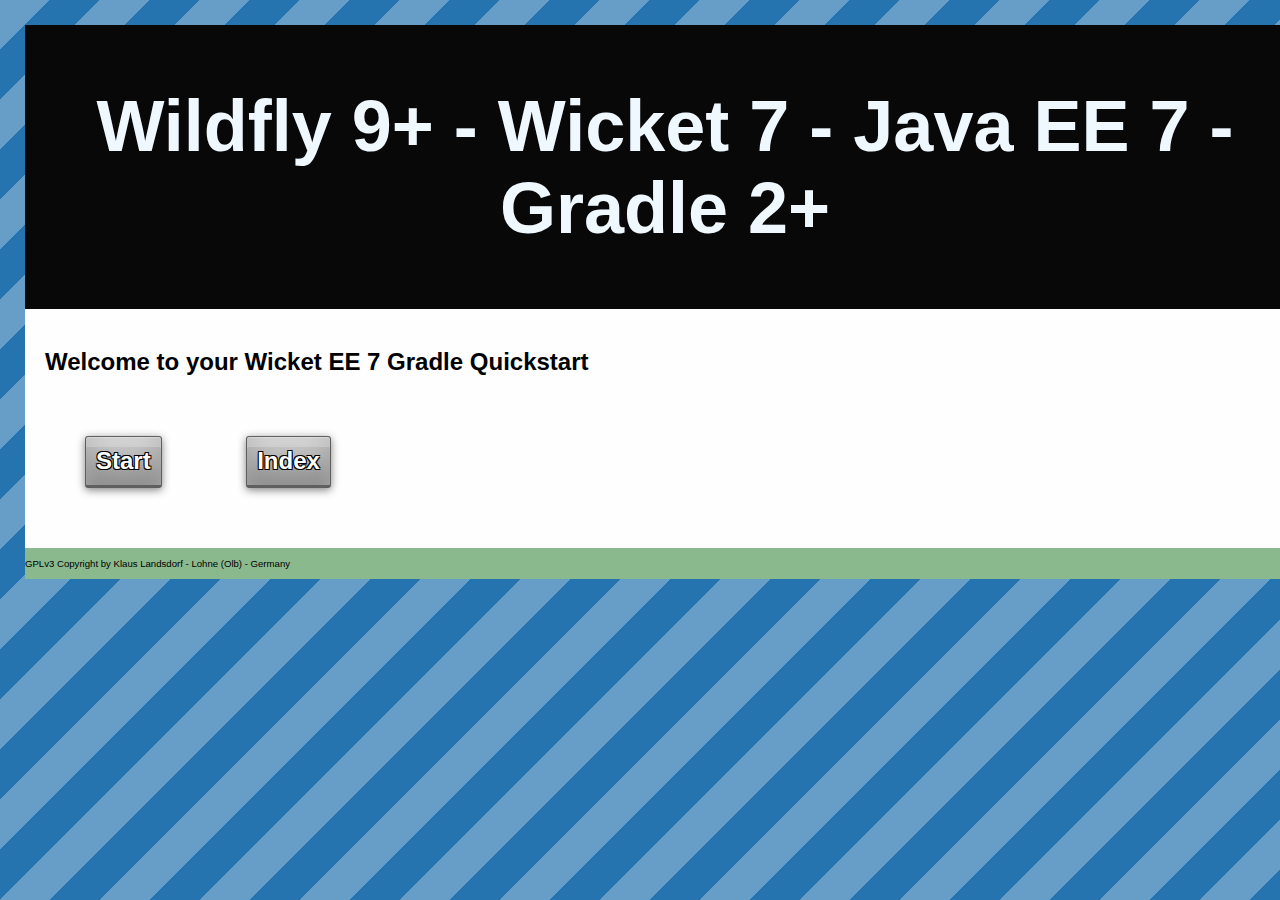
<file: src/main/webapp/index.html>
<!DOCTYPE html>
<html>
<head lang="en">
<meta charset="UTF-8">
<title>Wildfly - Wicket EE 7</title>
<link type="text/css" rel="stylesheet" href="design.css" />
</head>
<body>
	<div id="web-layout">
		<div id="web-content-top">
			<h2>Wildfly 9+ - Wicket 7 - Java EE 7 - Gradle 2+</h2>
		</div>
		<div id="web-content-center">
			<h2>Welcome to your Wicket EE 7 Gradle Quickstart</h2>
			<div>
				<a href="start.xhtml" class="button">Start</a> <a href="index.xhtml" class="button">Index</a>
			</div>
		</div>
		<div id="web-content-bottom">
			<p>GPLv3 Copyright by Klaus Landsdorf - Lohne (Olb) - Germany</p>
		</div>
	</div>
</body>
</html>
</file>
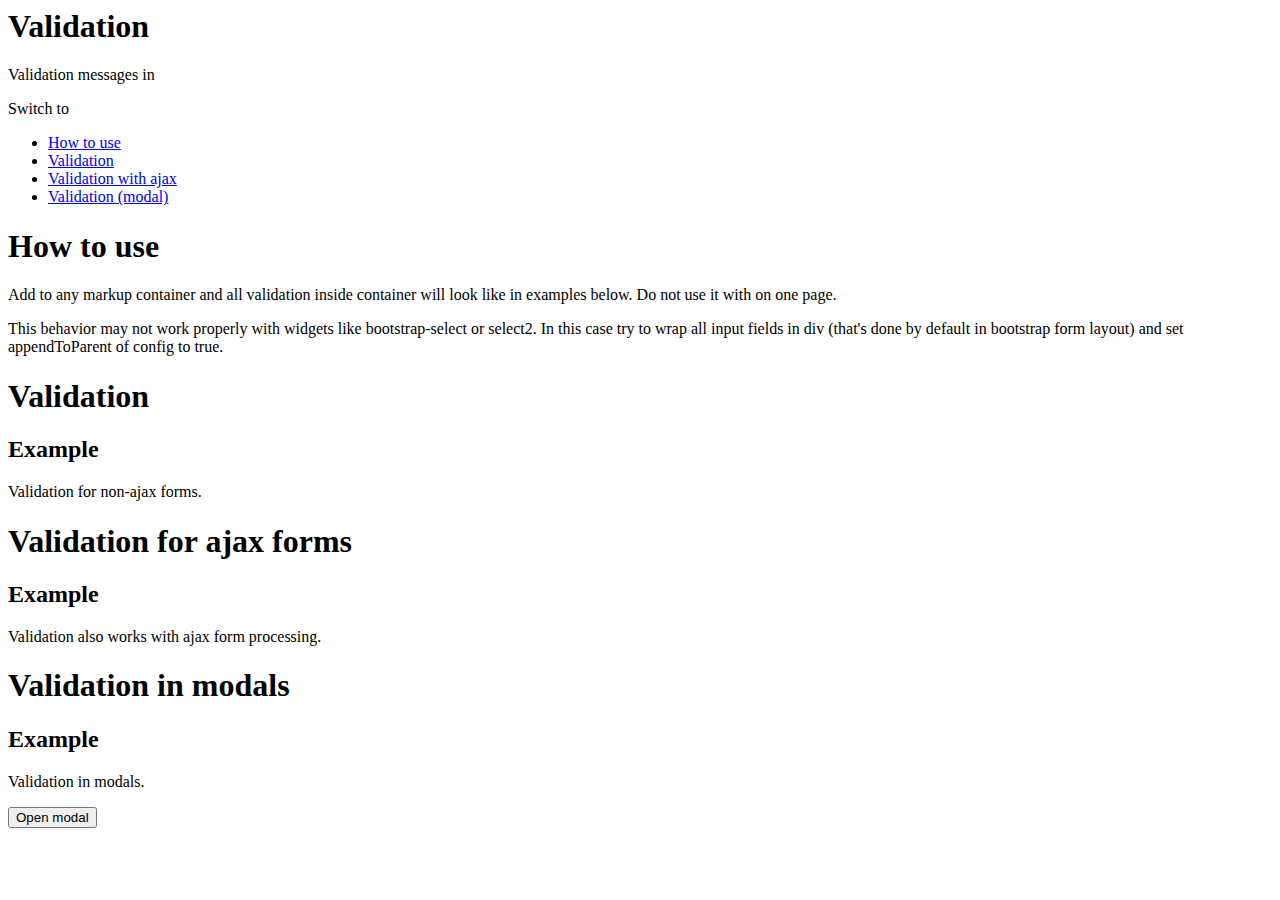
<file: src/main/webapp/markup/de/agilecoders/wicket/samples/pages/BaseValidationPage.html>
<?xml version="1.0" encoding="UTF-8"?>
<html xmlns="http://www.w3.org/1999/xhtml" xmlns:wicket="http://wicket.apache.org">
<body>
<wicket:extend>

    <header class="jumbotron subhead" id="overview">
        <div class="container" wicket:id="header">
            <h1>Validation</h1>

            <p class="lead">Validation messages in <span wicket:id="type"></span></p>

            <p class="lead">Switch to <a wicket:id="link"><span wicket:id="other"></span></a></p>
        </div>
    </header>
    <div class="container">

        <div class="row">
            <div class="col-sm-3 bs-docs-sidebar">
                <ul wicket:id="navigation" class="nav list-group bs-docs-sidenav">
                    <li><a href="#guide"><i class="icon-chevron-right"></i>How to use</a></li>
                    <li><a href="#validation"><i class="icon-chevron-right"></i>Validation</a></li>
                    <li><a href="#validation-ajax"><i class="icon-chevron-right"></i>Validation with ajax</a></li>
                    <li><a href="#validation-modal"><i class="icon-chevron-right"></i> Validation (modal)</a></li>
                </ul>
            </div>
            <div class="col-sm-9">

                <section id="guide">
                    <div class="page-header">
                        <h1>How to use</h1>
                    </div>
                    <p>
                        Add <span wicket:id="behavior"></span> to any markup container and all validation inside container
                        will look like in examples below. Do not use it with <span wicket:id="behavior-other"></span> on one
                        page.
                    </p>

                    <p>This behavior may not work properly with widgets like bootstrap-select or select2.
                        In this case try to wrap all input fields in div (that's done by default in bootstrap form layout)
                        and set appendToParent of config to true.</p>

                    <code class="bs-docs-example" wicket:id="config">
                    </code>

                </section>

                <section id="validation">
                    <div class="page-header">
                        <h1>Validation</h1>
                    </div>
                    <h2>Example</h2>

                    <p>Validation for non-ajax forms.</p>

                    <div wicket:id="form" class="bs-docs-example">
                    </div>
                </section>

                <section id="validation-ajax">
                    <div class="page-header">
                        <h1>Validation for ajax forms</h1>
                    </div>

                    <h2>Example</h2>

                    <p>Validation also works with ajax form processing.</p>

                    <div class="bs-docs-example" wicket:id="form-ajax">
                    </div>
                </section>

                <section id="validation-modal">
                    <div class="page-header">
                        <h1>Validation in modals</h1>
                    </div>

                    <h2>Example</h2>

                    <p>Validation in modals.</p>

                    <div class="bs-docs-example">
                        <!-- Button trigger modal -->
                        <button type="button" class="btn btn-primary btn-lg" data-toggle="modal" data-target="#myModal">
                            Open modal
                        </button>

                        <!-- Modal -->
                        <div id="myModal" wicket:id="modal">
                        </div>
                    </div>
                </section>
            </div>
        </div>
    </div>

</wicket:extend>
</body>
</html>
</file>
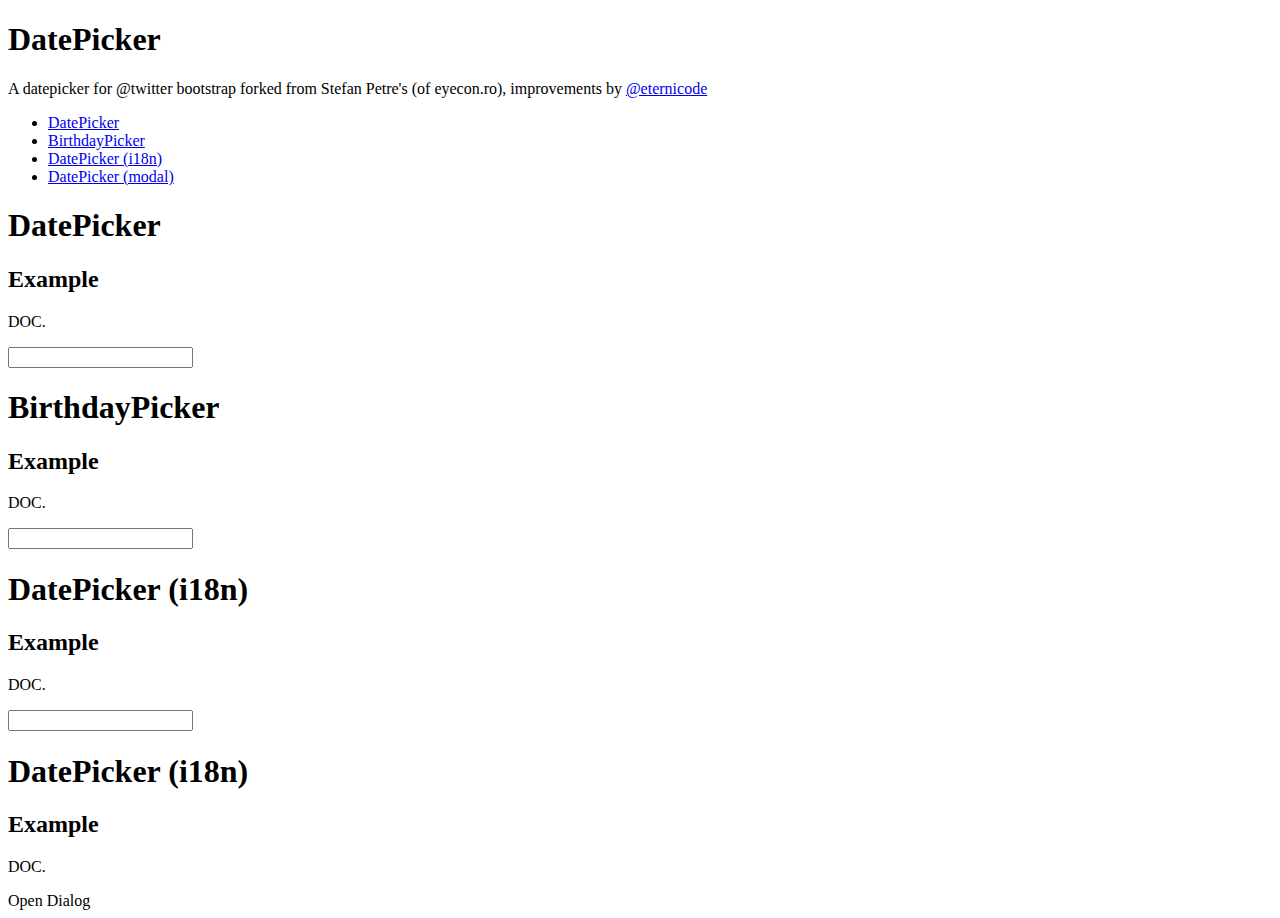
<file: src/main/webapp/markup/de/agilecoders/wicket/samples/pages/DatePickerPage.html>
<!DOCTYPE html>
<html xmlns:wicket="http://wicket.apache.org">
    <head>
        <meta charset="utf-8"/>
        <title>ComponentsPage</title>
    </head>
    <body>
        <wicket:extend>
            <header class="jumbotron subhead" id="overview">
                <div class="container">
                    <h1>DatePicker</h1>

                    <p class="lead">A datepicker for @twitter bootstrap forked from Stefan Petre's (of eyecon.ro), improvements by <a href="https://github.com/eternicode/bootstrap-datepicker">@eternicode</a></p>
                </div>
            </header>


            <div class="container">

                <div class="row">
                    <div class="col-lg-3 bs-docs-sidebar">
                        <ul wicket:id="navigation" class="nav list-group bs-docs-sidenav">
                            <li><a href="#datepicker"><i class="icon-chevron-right"></i> DatePicker</a></li>
                            <li><a href="#datepicker-birthday"><i class="icon-chevron-right"></i> BirthdayPicker</a></li>
                            <li><a href="#datepicker-language"><i class="icon-chevron-right"></i> DatePicker (i18n)</a></li>
                            <li><a href="#datepicker-modal"><i class="icon-chevron-right"></i> DatePicker (modal)</a></li>
                        </ul>
                    </div>
                    <div class="col-lg-9">

                        <section id="datepicker">
                            <div class="page-header">
                                <h1>DatePicker</h1>
                            </div>

                            <h2>Example</h2>

                            <p>DOC.</p>

                            <div class="bs-docs-example">
                                <form><input wicket:id="default"></form>
                            </div>
                            <pre wicket:id="default-html-code"></pre>
                            <pre wicket:id="default-java-code"></pre>
                        </section>

                        <section id="datepicker-birthday">
                            <div class="page-header">
                                <h1>BirthdayPicker</h1>
                            </div>

                            <h2>Example</h2>

                            <p>DOC.</p>

                            <div class="bs-docs-example">
                                <form><input wicket:id="birthday"></form>
                            </div>
                            <pre wicket:id="birthday-html-code"></pre>
                            <pre wicket:id="birthday-java-code"></pre>
                        </section>

                        <section id="datepicker-language">
                            <div class="page-header">
                                <h1>DatePicker (i18n)</h1>
                            </div>

                            <h2>Example</h2>

                            <p>DOC.</p>

                            <div class="bs-docs-example">
                                <form><input wicket:id="language"></form>
                            </div>
                            <pre wicket:id="language-html-code"></pre>
                            <pre wicket:id="language-java-code"></pre>
                        </section>

                        <section id="datepicker-modal">
                            <div class="page-header">
                                <h1>DatePicker (i18n)</h1>
                            </div>

                            <h2>Example</h2>

                            <p>DOC.</p>

                            <div class="bs-docs-example">
                                <a wicket:id="modal-opener">Open Dialog</a>

                                <div wicket:id="modal"></div>
                            </div>
                        </section>
                    </div>
                </div>
            </div>
        </wicket:extend>
    </body>
</html>
</file>
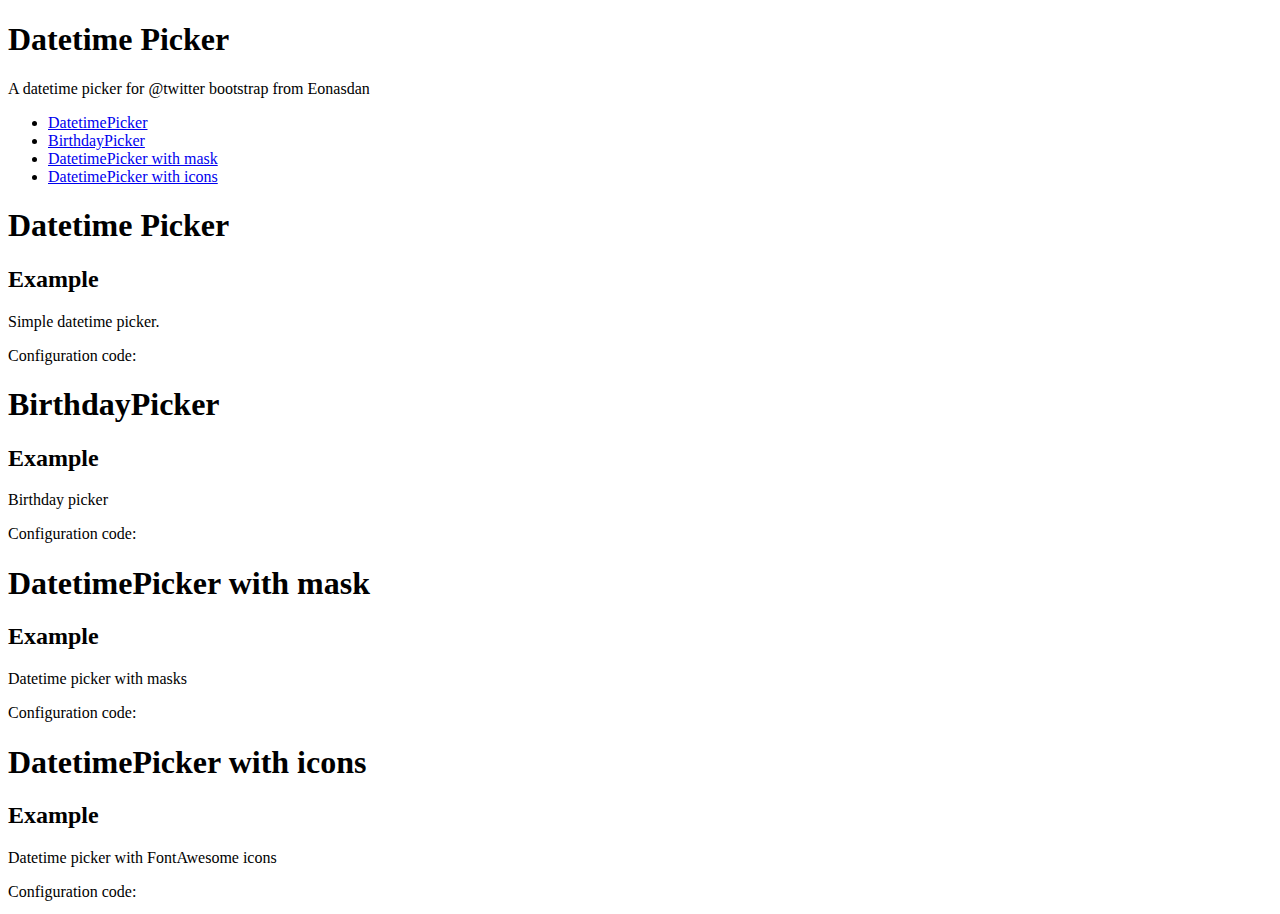
<file: src/main/webapp/markup/de/agilecoders/wicket/samples/pages/DatetimePickerPage.html>
<!DOCTYPE html>
<html xmlns:wicket="http://wicket.apache.org">
<head>
    <meta charset="utf-8"/>
    <title>ComponentsPage</title>
</head>
<body>
<wicket:extend>
    <header class="jumbotron subhead" id="overview">
        <div class="container">
            <h1>Datetime Picker</h1>

            <p class="lead">A datetime picker for @twitter bootstrap from Eonasdan </p>
        </div>
    </header>

    <div class="container">

        <div class="row">
            <div class="col-lg-3 bs-docs-sidebar">
                <ul wicket:id="navigation" class="nav list-group bs-docs-sidenav">
                    <li><a href="#datepicker"><i class="icon-chevron-right"></i>DatetimePicker</a></li>
                    <li><a href="#datepicker-birthday"><i class="icon-chevron-right"></i>BirthdayPicker</a></li>
                    <li><a href="#datepicker-masked"><i class="icon-chevron-right"></i>DatetimePicker with mask</a></li>
                    <li><a href="#datepicker-icons"><i class="icon-chevron-right"></i>DatetimePicker with icons</a></li>
                </ul>
            </div>
            <div class="col-lg-9">

                <section id="datepicker">
                    <div class="page-header">
                        <h1>Datetime Picker</h1>
                    </div>

                    <h2>Example</h2>

                    <p>Simple datetime picker.</p>

                    <div class="bs-docs-example" wicket:id="simple">

                    </div>
                    Configuration code:
                    <pre wicket:id="default-java-code"></pre>
                </section>

                <section id="datepicker-birthday">
                    <div class="page-header">
                        <h1>BirthdayPicker</h1>
                    </div>

                    <h2>Example</h2>

                    <p>Birthday picker</p>

                    <div class="bs-docs-example" wicket:id="birthday">
                    </div>
                    Configuration code:
                    <pre wicket:id="birthday-java-code"></pre>
                </section>

                <section id="datepicker-masked">
                    <div class="page-header">
                        <h1>DatetimePicker with mask</h1>
                    </div>

                    <h2>Example</h2>

                    <p>Datetime picker with masks</p>

                    <div class="bs-docs-example" wicket:id="masked">
                    </div>
                    Configuration code:
                    <pre wicket:id="masked-java-code"></pre>
                </section>

                <section id="datepicker-icons">
                    <div class="page-header">
                        <h1>DatetimePicker with icons</h1>
                    </div>

                    <h2>Example</h2>

                    <p>Datetime picker with FontAwesome icons</p>

                    <div class="bs-docs-example" wicket:id="icons">
                    </div>
                    Configuration code:
                    <pre wicket:id="icons-java-code"></pre>
                </section>
            </div>
        </div>
    </div>
</wicket:extend>
</body>
</html>
</file>
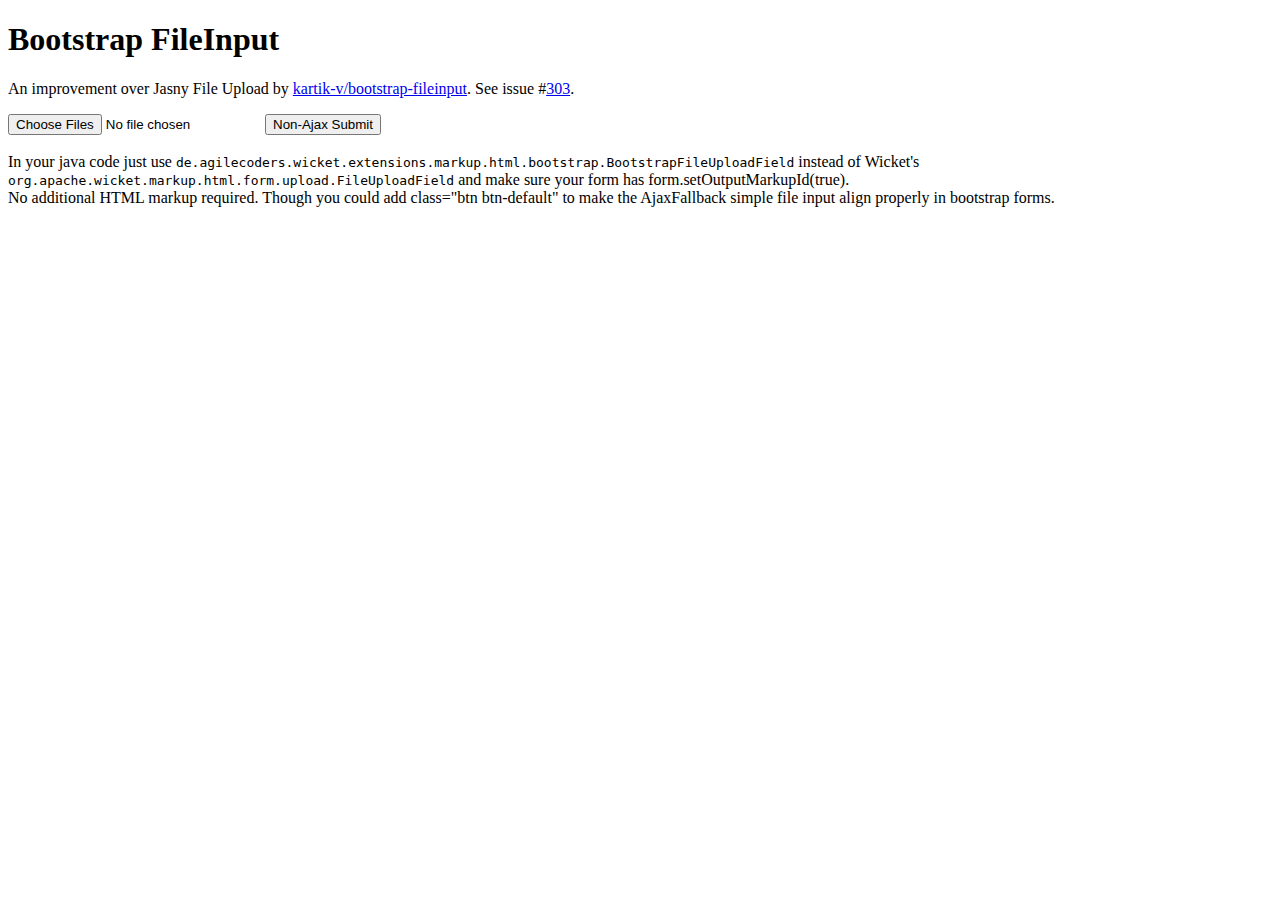
<file: src/main/webapp/markup/de/agilecoders/wicket/samples/pages/ExtensionsBootstrapFileInputPage.html>
<!DOCTYPE html>
<html xmlns:wicket="http://wicket.apache.org">
    <head>
        <meta charset="utf-8"/>
        <title>ComponentsPage</title>
    </head>
    <body>
        <wicket:extend>
            <header class="jumbotron subhead" id="overview">
                <div class="container">
                    <h1>Bootstrap FileInput</h1>

                    <p class="lead">An improvement over Jasny File Upload by <a target="_blank" href="https://github.com/kartik-v/bootstrap-fileinput">kartik-v/bootstrap-fileinput</a>. See issue #<a href="https://github.com/l0rdn1kk0n/wicket-bootstrap/pull/383">303</a>.</p>
                </div>
            </header>

            <div class="container">

                <div class="row">
                    <section id="issue303" class="col-xs-12">

                        <div class="bs-docs-example">
                            <div wicket:id="feedback"></div>
                            <form wicket:id="bootstrapFileUploadForm">
                                <input class="btn btn-default" type="file" wicket:id="bootstrapFileinput" multiple="multiple"/>
                                <button type="submit" class="btn btn-default">Non-Ajax Submit</button>
                            </form>
                        </div>
                        <br/>
                        <div class="well">
                            In your java code just use <code>de.agilecoders.wicket.extensions.markup.html.bootstrap.BootstrapFileUploadField</code> instead of Wicket's <code>org.apache.wicket.markup.html.form.upload.FileUploadField</code> and make sure your form has form.setOutputMarkupId(true).
                            <br/>No additional HTML markup required. Though you could add class="btn btn-default" to make the AjaxFallback simple file input align properly in bootstrap forms.
                        </div>
                    </section>
                </div>
                <br/><br/>
            </div>
        </wicket:extend>
    </body>
</html>
</file>
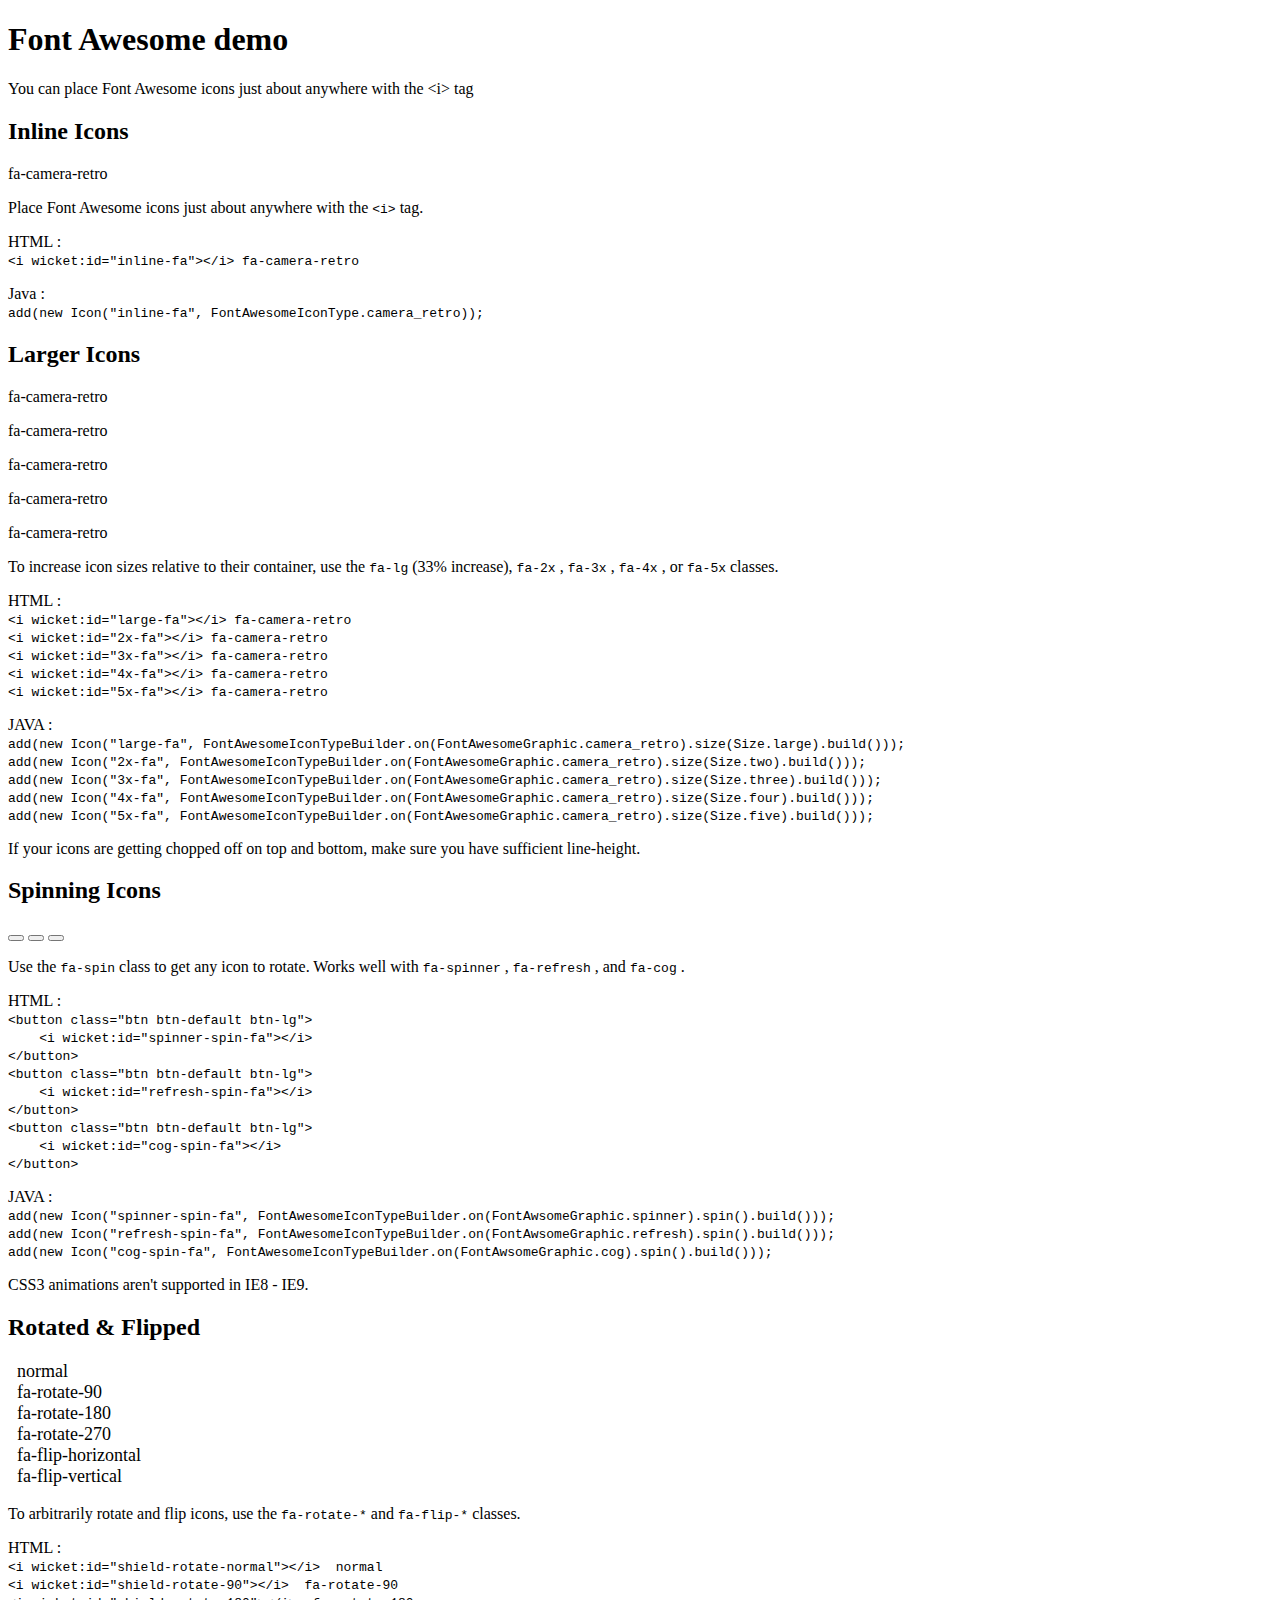
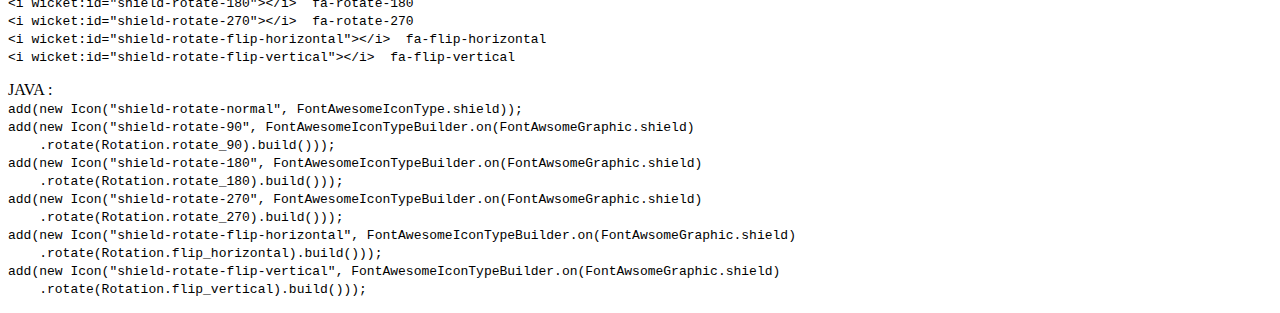
<file: src/main/webapp/markup/de/agilecoders/wicket/samples/pages/FontAwesomePage.html>
<!DOCTYPE html>
<html xmlns:wicket="http://wicket.apache.org">
<head>
<meta charset="utf-8" />
<title>ComponentsPage</title>
</head>
<body>
	<wicket:extend>

		<header class="jumbotron subhead" id="overview">
			<div class="container">
				<h1>Font Awesome demo</h1>

				<p class="lead">You can place Font Awesome icons just about anywhere with the &lt;i&gt; tag</p>
			</div>
		</header>


		<div class="container">

			<section id="inline">
				<h2 class="page-header">Inline Icons</h2>
				<div class="row">
					<div class="col-md-3 col-sm-4">
						<p>
							<i wicket:id="inline-fa"></i> fa-camera-retro
						</p>
					</div>
					<div class="col-md-9 col-sm-8">
						<p>
							Place Font Awesome icons just about anywhere with the
							<code>&lt;i&gt;</code>
							tag.
						</p>
						<div class="highlight">
							<p>
								HTML : <br /><code>&lt;i wicket:id="inline-fa"&gt;&lt;/i&gt; fa-camera-retro</code>
							</p>
							<p> 
								Java : <br /><code> add(new Icon("inline-fa", FontAwesomeIconType.camera_retro));</code>
							</p>
						</div>
					</div>
				</div>
			</section>

			<section id="larger">
				<h2 class="page-header">Larger Icons</h2>
				<div class="row">
					<div class="col-md-3 col-sm-4">
						<p>
							<i wicket:id="large-fa"></i> fa-camera-retro
						</p>
						<p>
							<i wicket:id="2x-fa"></i> fa-camera-retro
						</p>
						<p>
							<i wicket:id="3x-fa"></i> fa-camera-retro
						</p>
						<p>
							<i wicket:id="4x-fa"></i> fa-camera-retro
						</p>
						<p>
							<i wicket:id="5x-fa"></i> fa-camera-retro
						</p>
					</div>
					<div class="col-md-9 col-sm-8">
						<p>
							To increase icon sizes relative to their container, use the
							<code>fa-lg</code>
							(33% increase),
							<code>fa-2x</code>
							,
							<code>fa-3x</code>
							,
							<code>fa-4x</code>
							, or
							<code>fa-5x</code>
							classes.
						</p>
						<div class="highlight">
							<p>
								HTML : <br />
								<code>
									&lt;i wicket:id="large-fa"&gt;&lt;/i&gt; fa-camera-retro <br />
									&lt;i wicket:id="2x-fa"&gt;&lt;/i&gt; fa-camera-retro <br />
									&lt;i wicket:id="3x-fa"&gt;&lt;/i&gt; fa-camera-retro <br />
									&lt;i wicket:id="4x-fa"&gt;&lt;/i&gt; fa-camera-retro <br />
									&lt;i wicket:id="5x-fa"&gt;&lt;/i&gt; fa-camera-retro <br />
								</code>
							</p>
							<p>
								JAVA :<br />
								<code>
									add(new Icon("large-fa", FontAwesomeIconTypeBuilder.on(FontAwesomeGraphic.camera_retro).size(Size.large).build())); <br />
									add(new Icon("2x-fa", FontAwesomeIconTypeBuilder.on(FontAwesomeGraphic.camera_retro).size(Size.two).build())); <br />
									add(new Icon("3x-fa", FontAwesomeIconTypeBuilder.on(FontAwesomeGraphic.camera_retro).size(Size.three).build())); <br />
									add(new Icon("4x-fa", FontAwesomeIconTypeBuilder.on(FontAwesomeGraphic.camera_retro).size(Size.four).build()));<br />
									add(new Icon("5x-fa", FontAwesomeIconTypeBuilder.on(FontAwesomeGraphic.camera_retro).size(Size.five).build())); <br />
								</code>
							</p>
						</div>
						<div class="alert alert-success">
							<i class="fa fa-info-circle"></i> If your icons are getting chopped off on top and bottom, make sure you have sufficient line-height.
						</div>
					</div>
				</div>
			</section>

			<section id="spinning">
				<h2 class="page-header">Spinning Icons</h2>
				<div class="row">
					<div class="col-md-3 col-sm-4">
						<p>
							<button type="button" class="btn btn-default btn-lg">
								<i wicket:id="spinner-spin-fa"></i>
							</button>
							<button type="button" class="btn btn-default btn-lg">
								<i wicket:id="refresh-spin-fa"></i>
							</button>
							<button type="button" class="btn btn-default btn-lg">
								<i wicket:id="cog-spin-fa"></i>
							</button>
						</p>
					</div>
					<div class="col-md-9 col-sm-8">
						<p>
							Use the
							<code>fa-spin</code>
							class to get any icon to rotate. Works well with
							<code>fa-spinner</code>
							,
							<code>fa-refresh</code>
							, and
							<code>fa-cog</code>
							.
						</p>
						<div class="highlight">
							<p>
								HTML : <br />
								<code>
									&lt;button class="btn btn-default btn-lg"&gt;<br />
										&nbsp;&nbsp;&nbsp;&nbsp;&lt;i wicket:id="spinner-spin-fa"&gt;&lt;/i&gt;<br />
									&lt;/button&gt;<br />
									&lt;button class="btn btn-default btn-lg"&gt;<br />
										&nbsp;&nbsp;&nbsp;&nbsp;&lt;i wicket:id="refresh-spin-fa"&gt;&lt;/i&gt;<br />
									&lt;/button&gt;<br />
									&lt;button class="btn btn-default btn-lg"&gt;<br />
										&nbsp;&nbsp;&nbsp;&nbsp;&lt;i wicket:id="cog-spin-fa"&gt;&lt;/i&gt;<br />
									&lt;/button&gt;<br />
								</code>
							</p>
							<p>
								JAVA : <br />
								<code>
									add(new Icon("spinner-spin-fa", FontAwesomeIconTypeBuilder.on(FontAwsomeGraphic.spinner).spin().build()));<br />
									add(new Icon("refresh-spin-fa", FontAwesomeIconTypeBuilder.on(FontAwsomeGraphic.refresh).spin().build()));<br />
									add(new Icon("cog-spin-fa", FontAwesomeIconTypeBuilder.on(FontAwsomeGraphic.cog).spin().build())); <br />					
								</code>
							</p>
						</div>
						<p class="alert alert-success">
							<i class="fa fa-info-circle"></i> CSS3 animations aren't supported in IE8 - IE9.
						</p>
					</div>
				</div>
			</section>

			<section id="rotated-flipped">
				<h2 class="page-header">Rotated &amp; Flipped</h2>
				<div class="row">
					<div class="col-md-3 col-sm-4">
						<p style="font-size: 18px;">
							<i wicket:id="shield-rotate-normal"></i>&nbsp; normal<br> 
							<i wicket:id="shield-rotate-90"></i>&nbsp; fa-rotate-90<br /> 
							<i wicket:id="shield-rotate-180"></i>&nbsp; fa-rotate-180<br /> 
							<i wicket:id="shield-rotate-270"></i>&nbsp; fa-rotate-270<br /> 
							<i wicket:id="shield-rotate-flip-horizontal"></i>&nbsp; fa-flip-horizontal<br/>
							<i wicket:id="shield-rotate-flip-vertical"></i>&nbsp; fa-flip-vertical
						</p>
					</div>
					<div class="col-md-9 col-sm-8">
						<p>
							To arbitrarily rotate and flip icons, use the
							<code>fa-rotate-*</code>
							and
							<code>fa-flip-*</code>
							classes.
						</p>
						<div class="highlight">
							<p>
								HTML : <br />
								<code>
									&lt;i wicket:id="shield-rotate-normal"&gt;&lt;/i&gt;&nbsp; normal <br />
									&lt;i wicket:id="shield-rotate-90"&gt;&lt;/i&gt;&nbsp; fa-rotate-90<br />
									&lt;i wicket:id="shield-rotate-180"&gt;&lt;/i&gt;&nbsp; fa-rotate-180<br />
									&lt;i wicket:id="shield-rotate-270"&gt;&lt;/i&gt;&nbsp; fa-rotate-270<br />
									&lt;i wicket:id="shield-rotate-flip-horizontal"&gt;&lt;/i&gt;&nbsp; fa-flip-horizontal<br />
									&lt;i wicket:id="shield-rotate-flip-vertical"&gt;&lt;/i&gt;&nbsp; fa-flip-vertical
								</code>
							</p>
							<p>
								JAVA :<br/>
								<code>
									add(new Icon("shield-rotate-normal", FontAwesomeIconType.shield)); <br />
									add(new Icon("shield-rotate-90", FontAwesomeIconTypeBuilder.on(FontAwsomeGraphic.shield)<br />
										&nbsp;&nbsp;&nbsp;&nbsp;.rotate(Rotation.rotate_90).build()));<br />
									add(new Icon("shield-rotate-180", FontAwesomeIconTypeBuilder.on(FontAwsomeGraphic.shield)<br />
										&nbsp;&nbsp;&nbsp;&nbsp;.rotate(Rotation.rotate_180).build()));<br />
									add(new Icon("shield-rotate-270", FontAwesomeIconTypeBuilder.on(FontAwsomeGraphic.shield)<br />
										&nbsp;&nbsp;&nbsp;&nbsp;.rotate(Rotation.rotate_270).build()));<br />
									add(new Icon("shield-rotate-flip-horizontal", FontAwesomeIconTypeBuilder.on(FontAwsomeGraphic.shield)<br />
										&nbsp;&nbsp;&nbsp;&nbsp;.rotate(Rotation.flip_horizontal).build()));<br />
									add(new Icon("shield-rotate-flip-vertical", FontAwesomeIconTypeBuilder.on(FontAwsomeGraphic.shield)<br />
										&nbsp;&nbsp;&nbsp;&nbsp;.rotate(Rotation.flip_vertical).build()));<br />
								</code>
							</p>
						</div>
					</div>
				</div>
			</section>
		</div>
	</wicket:extend>
</body>
</html>
</file>
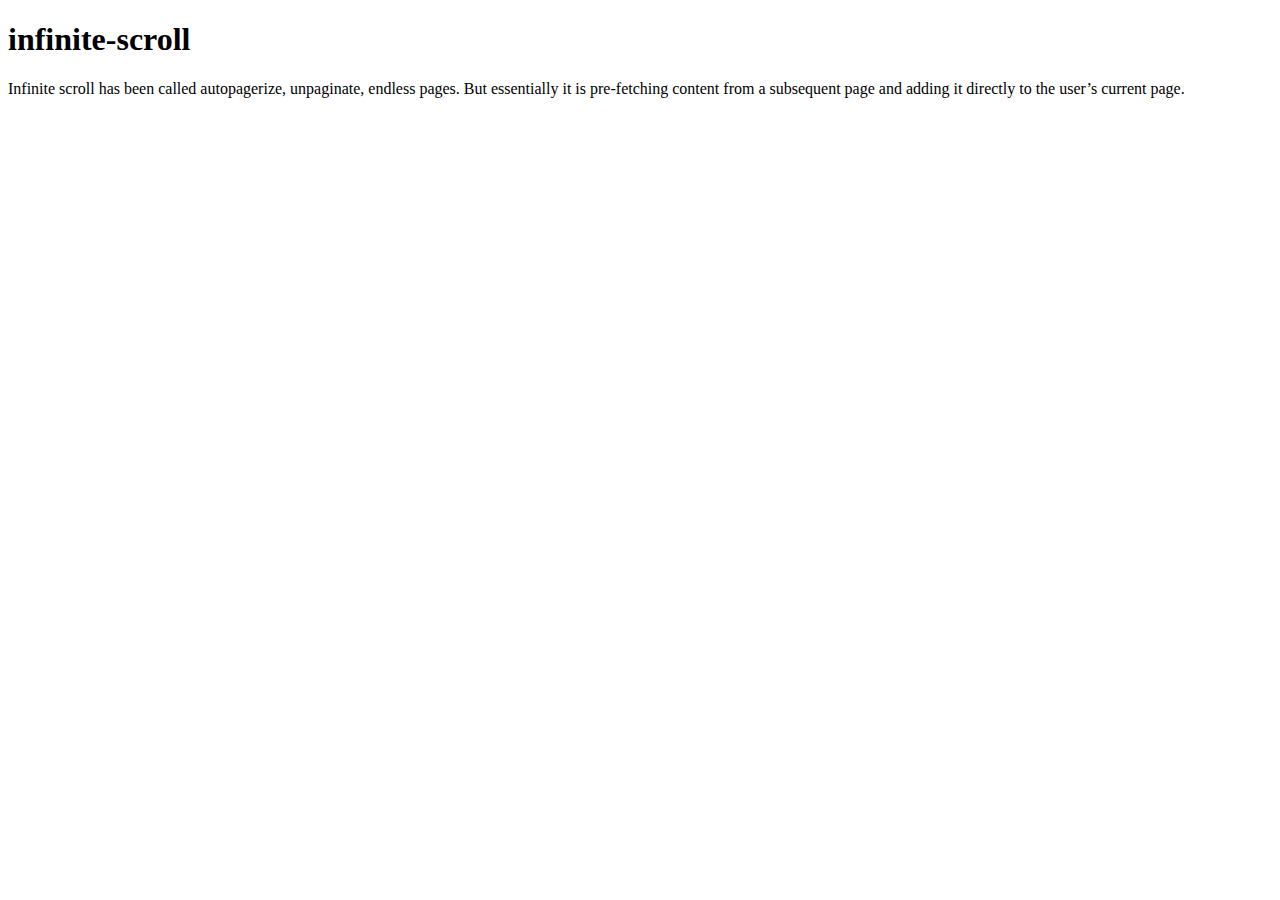
<file: src/main/webapp/markup/de/agilecoders/wicket/samples/pages/InfiniteScrollingPage.html>
<!DOCTYPE html>
<html xmlns:wicket="http://wicket.apache.org">
    <head lang="en">
        <meta charset="utf-8">
        <meta http-equiv="X-UA-Compatible" content="IE=edge">
        <meta name="viewport" content="width=device-width, initial-scale=1">
        <title>InfiniteScrollingPage</title>
    </head>
    <body>

        <section id="infinite">
            <div class="page-header">
                <h1>infinite-scroll</h1>
            </div>

            <p>Infinite scroll has been called autopagerize, unpaginate, endless pages. But essentially it is pre-fetching content from a subsequent page and adding it directly to the user’s current page.</p>

            <div class="bs-docs-example">
                <div style="height:400px;overflow-x: auto;max-height: 400px;">
                    <div wicket:id="infinite"></div>
                </div>
            </div>
        </section>

    </body>
</html>
</file>
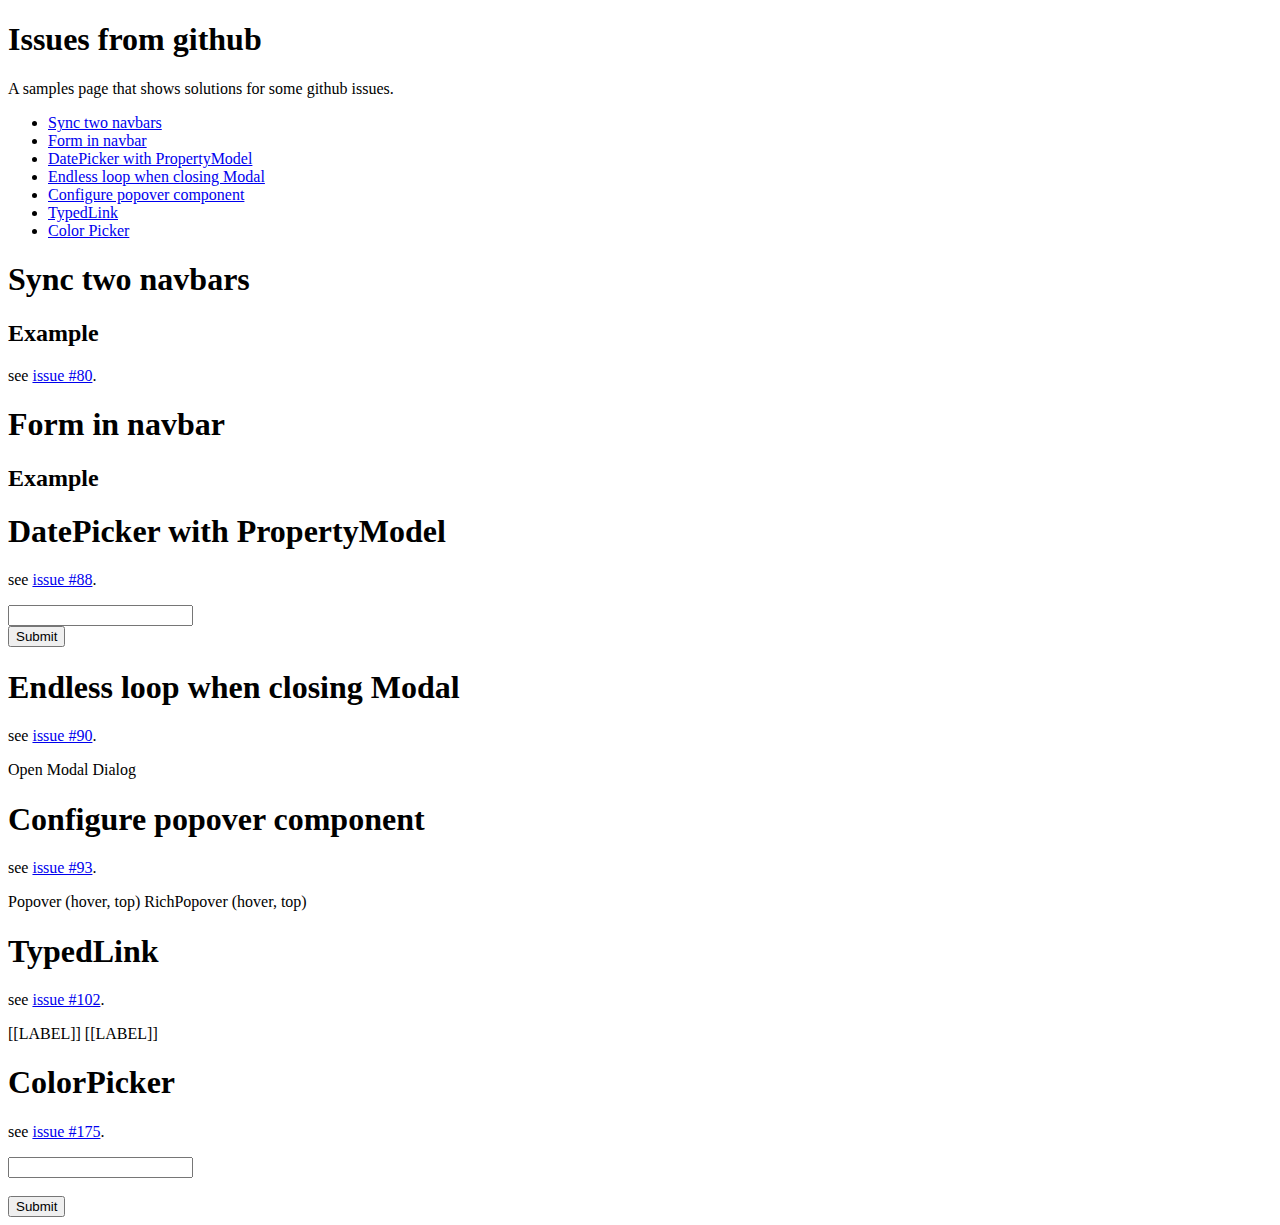
<file: src/main/webapp/markup/de/agilecoders/wicket/samples/pages/IssuesPage.html>
<!DOCTYPE html>
<html xmlns:wicket="http://wicket.apache.org">
    <head>
        <meta charset="utf-8"/>
        <title>ComponentsPage</title>
    </head>
    <body>
        <wicket:extend>
            <header class="jumbotron subhead" id="overview">
                <div class="container">
                    <h1>Issues from github</h1>

                    <p class="lead">A samples page that shows solutions for some github issues.</p>
                </div>
            </header>


            <div class="container">

                <div class="row">
                    <div class="col-lg-3 bs-docs-sidebar">
                        <ul wicket:id="navigation" class="nav nav-list bs-docs-sidenav">
                            <li><a href="#issue80"><i class="icon-chevron-right"></i> Sync two navbars</a></li>
                            <li><a href="#issue-1"><i class="icon-chevron-right"></i> Form in navbar</a></li>
                            <li><a href="#issue88"><i class="icon-chevron-right"></i> DatePicker with PropertyModel</a></li>
                            <li><a href="#issue90"><i class="icon-chevron-right"></i> Endless loop when closing Modal</a></li>
                            <li><a href="#issue93"><i class="icon-chevron-right"></i> Configure popover component</a></li>
                            <li><a href="#issue102"><i class="icon-chevron-right"></i> TypedLink</a></li>
                            <li><a href="#issue175"><i class="icon-chevron-right"></i> Color Picker</a></li>
                        </ul>
                    </div>
                    <div class="col-lg-9">
                        <div wicket:id="feedback"></div>

                        <section id="issue80">
                            <div class="page-header">
                                <h1>Sync two navbars</h1>
                            </div>

                            <h2>Example</h2>

                            <p>see <a href="https://github.com/l0rdn1kk0n/wicket-bootstrap/issues/80">issue #80</a>.</p>

                            <div class="bs-docs-example">
                                <div wicket:id="navbar-parent"></div>
                                <div wicket:id="navbar-child"></div>
                            </div>
                        </section>
                        <section id="issue-1">
                            <div class="page-header">
                                <h1>Form in navbar</h1>
                            </div>

                            <h2>Example</h2>

                            <p style="display:none">see <a href="https://github.com/l0rdn1kk0n/wicket-bootstrap/issues/80">issue #80</a>.</p>

                            <div class="bs-docs-example">
                                <div wicket:id="navbar-form"></div>
                            </div>
                        </section>
                        <section id="issue88">
                            <div class="page-header">
                                <h1>DatePicker with PropertyModel</h1>
                            </div>

                            <p>see <a href="https://github.com/l0rdn1kk0n/wicket-bootstrap/issues/88">issue #88</a>.</p>

                            <div class="bs-docs-example">
                                <form wicket:id="datepicker-form">
                                    <input wicket:id="dueDate">
                                    <br>
                                    <input type="submit" value="Submit" wicket:id="submit">
                                </form>
                            </div>
                        </section>
                        <section id="issue90">
                            <div class="page-header">
                                <h1>Endless loop when closing Modal</h1>
                            </div>

                            <p>see <a href="https://github.com/l0rdn1kk0n/wicket-bootstrap/issues/90">issue #90</a>.</p>

                            <div class="bs-docs-example">
                                <div wicket:id="endless-modal"></div>
                                <a wicket:id="open-endless-modal">Open Modal Dialog</a>
                            </div>
                        </section>
                        <section id="issue93">
                            <div class="page-header">
                                <h1>Configure popover component</h1>
                            </div>

                            <p>see <a href="https://github.com/l0rdn1kk0n/wicket-bootstrap/issues/93">issue #93</a>.</p>

                            <div class="bs-docs-example">
                                <a wicket:id="popover">Popover (hover, top)</a>
                                <a wicket:id="richpopover">RichPopover (hover, top)</a>
                            </div>
                        </section>
                        <section id="issue102">
                            <div class="page-header">
                                <h1>TypedLink</h1>
                            </div>

                            <p>see <a href="https://github.com/l0rdn1kk0n/wicket-bootstrap/issues/102">issue #102</a>.</p>

                            <div class="bs-docs-example">
                                <a wicket:id="link">[[LABEL]]</a>
                                <a wicket:id="link-danger">[[LABEL]]</a>
                            </div>
                        </section>
                        <section id="issue175">
                            <div class="page-header">
                                <h1>ColorPicker</h1>
                            </div>

                            <p>see <a href="https://github.com/l0rdn1kk0n/wicket-bootstrap/issues/175">issue #175</a>.</p>

                            <div class="bs-docs-example">
                                <div wicket:id="colorPickerFeedback"></div>
                                <form wicket:id="colorpicker-form">
                                    <div class="input-group colorpicker-component" data-color="rgb(255, 255, 255)" data-color-format="rgb">
                                        <input wicket:id="colorPicker" type="text" class="form-control" value="">
                                        <span class="input-group-addon"><i style="background-color: rgb(255, 255, 255)"></i></span>
                                    </div>
                                    <br>
                                    <input type="submit" value="Submit" wicket:id="submit">
                                </form>
                            </div>
                        </section>
                    </div>
                </div>
            </div>
        </wicket:extend>
    </body>
</html>
</file>
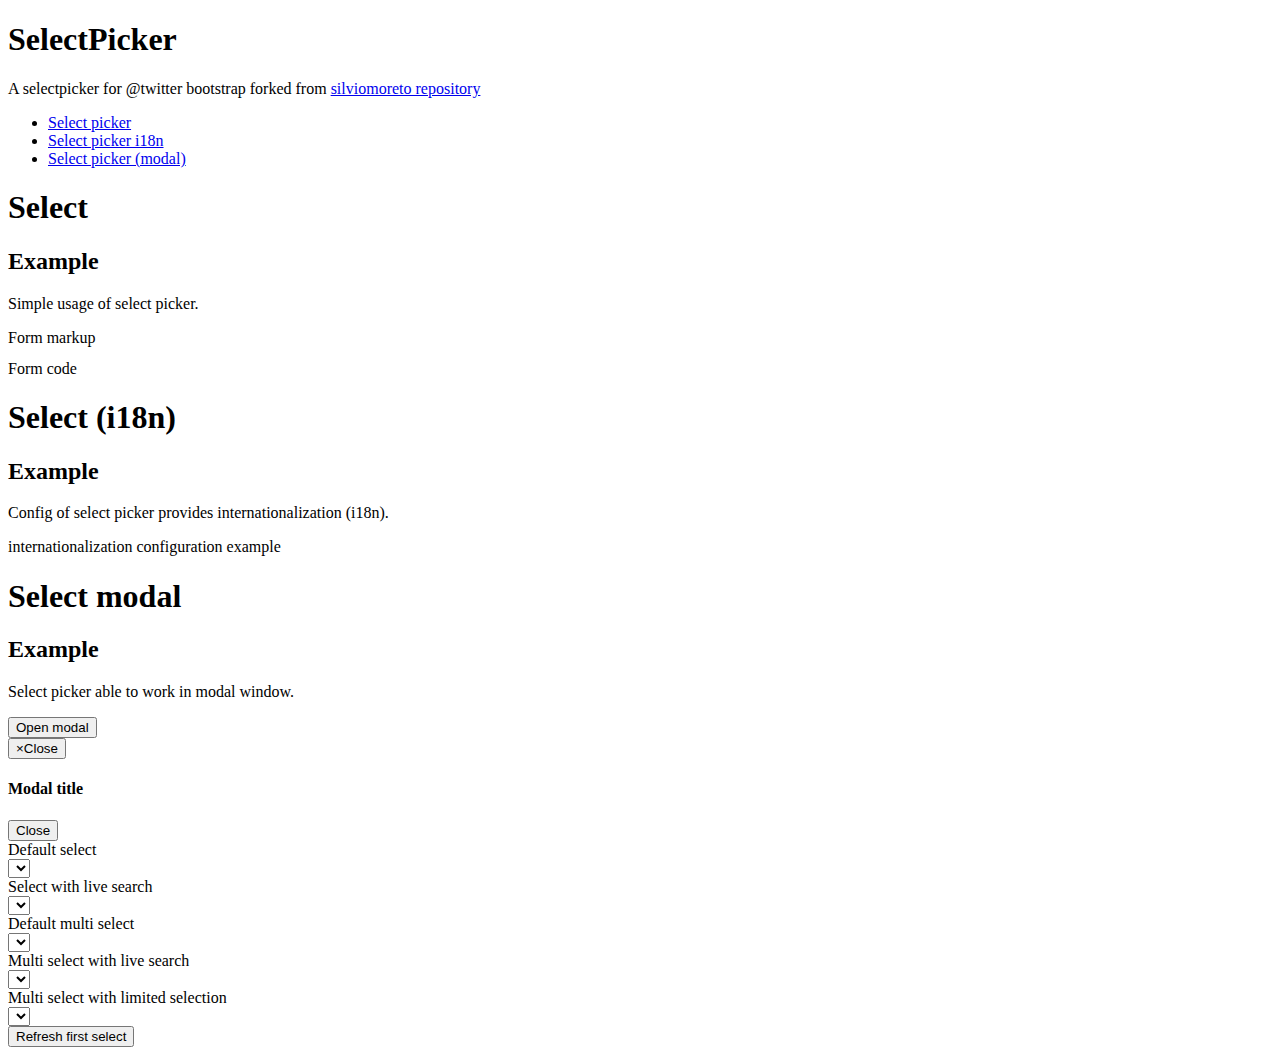
<file: src/main/webapp/markup/de/agilecoders/wicket/samples/pages/SelectPage.html>
<!DOCTYPE html>
<html xmlns:wicket="http://wicket.apache.org">
<head>
    <meta charset="utf-8"/>
    <title>ComponentsPage</title>
</head>
<body>
<wicket:extend>
    <header class="jumbotron subhead" id="overview">
        <div class="container">
            <h1>SelectPicker</h1>

            <p class="lead">A selectpicker for @twitter bootstrap forked from <a
                    href="http://silviomoreto.github.io/bootstrap-select">silviomoreto repository</a></p>
        </div>
    </header>


    <div class="container">

        <div class="row">
            <div class="col-lg-3 bs-docs-sidebar">
                <ul wicket:id="navigation" class="nav list-group bs-docs-sidenav">
                    <li><a href="#select"><i class="icon-chevron-right"></i> Select picker</a></li>
                    <li><a href="#select-language"><i class="icon-chevron-right"></i> Select picker i18n</a></li>
                    <li><a href="#select-modal"><i class="icon-chevron-right"></i> Select picker (modal)</a></li>
                </ul>
            </div>
            <div class="col-lg-9">

                <section id="select">
                    <div class="page-header">
                        <h1>Select</h1>
                    </div>

                    <h2>Example</h2>

                    <p>Simple usage of select picker.</p>

                    <div class="bs-docs-example" wicket:id="form">
                    </div>
                    Form markup
                    <pre wicket:id="default-html-code"></pre>
                    Form code
                    <pre wicket:id="default-java-code"></pre>
                </section>

                <section id="select-language">
                    <div class="page-header">
                        <h1>Select (i18n)</h1>
                    </div>

                    <h2>Example</h2>

                    <p>Config of select picker provides internationalization (i18n).</p>

                    <div class="bs-docs-example" wicket:id="form-internationalization">
                    </div>
                    internationalization configuration example
                    <pre wicket:id="language-html-code"></pre>
                </section>

                <section id="select-modal">
                    <div class="page-header">
                        <h1>Select modal</h1>
                    </div>

                    <h2>Example</h2>

                    <p>Select picker able to work in modal window.</p>

                    <div class="bs-docs-example">
                        <!-- Button trigger modal -->
                        <button type="button" class="btn btn-primary btn-lg" data-toggle="modal" data-target="#myModal">
                            Open modal
                        </button>

                        <!-- Modal -->
                        <div class="modal fade" id="myModal" tabindex="-1" role="dialog" aria-labelledby="myModalLabel"
                             aria-hidden="true">
                            <div class="modal-dialog">
                                <div class="modal-content">
                                    <div class="modal-header">
                                        <button type="button" class="close" data-dismiss="modal"><span
                                                aria-hidden="true">&times;</span><span class="sr-only">Close</span></button>
                                        <h4 class="modal-title" id="myModalLabel">Modal title</h4>
                                    </div>
                                    <div class="modal-body">
                                        <div wicket:id="form-modal">
                                        </div>
                                    </div>
                                    <div class="modal-footer">
                                        <button type="button" class="btn btn-default" data-dismiss="modal">Close</button>
                                    </div>
                                </div>
                            </div>
                        </div>
                    </div>
                </section>
            </div>
        </div>
    </div>

    <wicket:fragment wicket:id="typical-form">
        <form class="form-horizontal">
            <label wicket:for="default">
                Default select
            </label>

            <div class="controls">
                <select wicket:id="default">
                </select>
            </div>
            <label wicket:for="default">
                Select with live search
            </label>

            <div class="controls">
                <select wicket:id="default-live-search">
                </select>
            </div>
            <label wicket:for="default">
                Default multi select
            </label>

            <div class="controls">
                <select wicket:id="multi">
                </select>
            </div>
            <label wicket:for="default">
                Multi select with live search
            </label>
            <div class="controls">
                <select wicket:id="multi-live-search">
                </select>
            </div>
            <label wicket:for="default">
                Multi select with limited selection
            </label>
            <div class="controls">
                <select wicket:id="multi-max-count-2">
                </select>
            </div>
            <button class="btn-primary" wicket:id="update-default" type="button">Refresh first select</button>
        </form>
    </wicket:fragment>
</wicket:extend>
</body>
</html>
</file>
<file: src/main/webapp/design.css>
body {
	margin: 0 auto;
	max-width: 100%;
	width: 100%;
	max-height: 95%;
	height: 95%;
	padding: 25px;
	font-family: "Open Sans", Calibri, Candara, Arial, sans-serif;
	font-size: 1em;
	background-color: #2574b0;
	background-image: -webkit-linear-gradient(-45deg, rgba(255, 255, 255, .3) 25%, transparent 25%, transparent 50%, rgba(255, 255, 255, .3) 50%,
		rgba(255, 255, 255, .3) 75%, transparent 75%, transparent);
	background-image: -moz-linear-gradient(-45deg, rgba(255, 255, 255, .3) 25%, transparent 25%, transparent 50%, rgba(255, 255, 255, .3) 50%,
		rgba(255, 255, 255, .3) 75%, transparent 75%, transparent);
	background-image: -ms-linear-gradient(-45deg, rgba(255, 255, 255, .3) 25%, transparent 25%, transparent 50%, rgba(255, 255, 255, .3) 50%,
		rgba(255, 255, 255, .3) 75%, transparent 75%, transparent);
	background-image: -o-linear-gradient(-45deg, rgba(255, 255, 255, .3) 25%, transparent 25%, transparent 50%, rgba(255, 255, 255, .3) 50%,
		rgba(255, 255, 255, .3) 75%, transparent 75%, transparent);
	background-size: 100px 100px;
}

#web-layout {
	margin: 0 auto;
	display: table;
	background-color: #204d74;
}

#web-content-top {
	display: table-row;
	background-color: #080808;
	color: aliceblue;
	min-height: 80px;
	text-align: center;
	font-size: 3em;
}

#web-content-left {
	display: table-cell;
	background-color: #245269;
}

#web-content-center {
	margin: 0 auto;
	padding: 20px;
	display: table-cell;
	background-color: #fefefe;
}

#web-content-right {
	display: table-cell;
	background-color: #2b542c;
}

#web-content-bottom {
	display: table-row;
	background-color: #8bb98e;
	min-height: 80px;
	font-size: 0.6em;
	padding: 20px;
}

a.button {
	font-family: 'PT Sans', arial, serif;
	color: #ffffff;
	text-align: center;
	font-size: 24px;
	font-weight: bold;
	padding: 10px;
	text-shadow: /* Simulating Text Stroke */ -1px -1px 0 #000, 1px -1px 0 #000, -1px 1px 0 #000, 1px 1px 0 #000;
	border: 1px solid rgba(0, 0, 0, 0.5);
	border-bottom: 3px solid rgba(0, 0, 0, 0.5);
	-webkit-border-radius: 3px;
	-moz-border-radius: 3px;
	border-radius: 3px;
	background: rgba(0, 0, 0, 0.25);
	-o-box-shadow: 0 2px 8px rgba(0, 0, 0, 0.5), inset 0 1px rgba(255, 255, 255, 0.3), inset 0 10px rgba(255, 255, 255, 0.2), inset 0 10px 20px
		rgba(255, 255, 255, 0.25), inset 0 -15px 30px rgba(0, 0, 0, 0.3);
	-webkit-box-shadow: 0 2px 8px rgba(0, 0, 0, 0.5), inset 0 1px rgba(255, 255, 255, 0.3), inset 0 10px rgba(255, 255, 255, 0.2), inset 0 10px
		20px rgba(255, 255, 255, 0.25), inset 0 -15px 30px rgba(0, 0, 0, 0.3);
	-moz-box-shadow: 0 2px 8px rgba(0, 0, 0, 0.5), inset 0 1px rgba(255, 255, 255, 0.3), inset 0 10px rgba(255, 255, 255, 0.2), inset 0 10px
		20px rgba(255, 255, 255, 0.25), inset 0 -15px 30px rgba(0, 0, 0, 0.3);
	box-shadow: 0 2px 8px rgba(0, 0, 0, 0.5), /* Exterior Shadow */
    inset 0 1px rgba(255, 255, 255, 0.3), /* Top light Line */
    inset 0 10px rgba(255, 255, 255, 0.2), /* Top Light Shadow */
    inset 0 10px 20px rgba(255, 255, 255, 0.25), /* Sides Light Shadow */
    inset 0 -15px 30px rgba(0, 0, 0, 0.3); /* Dark Background */
	margin: 40px;
	display: inline-block;
	text-decoration: none;
}
</file>
